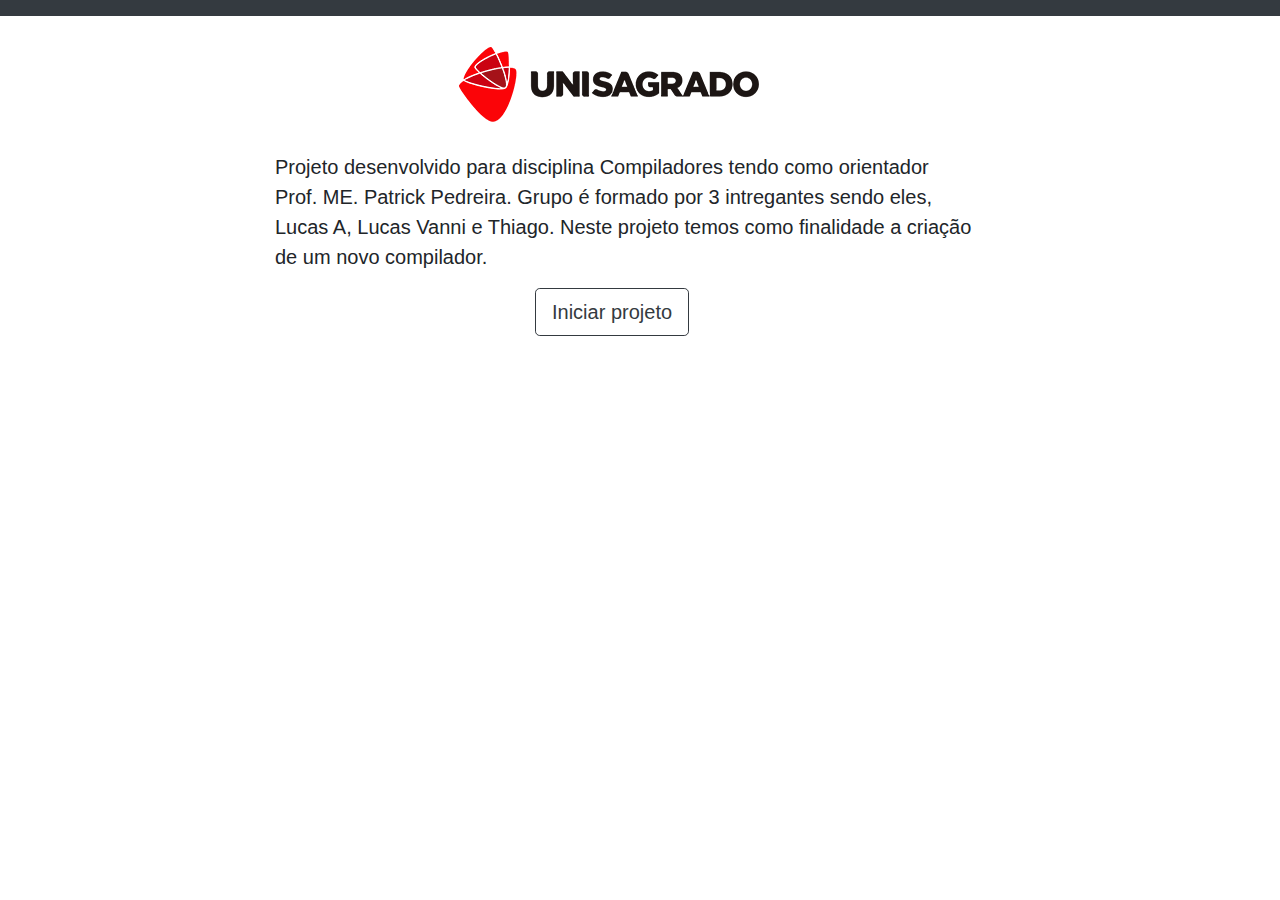
<file: index.html>
<!DOCTYPE html>
<html lang="pt-br">
    <head>
        <!-- Meta tags Obrigatórias -->
        <meta charset="utf-8">
        <meta name="viewport" content="width=device-width, initial-scale=1">

        <!-- Bootstrap CSS -->
        <link rel="stylesheet" href="https://stackpath.bootstrapcdn.com/bootstrap/4.3.1/css/bootstrap.min.css" integrity="sha384-ggOyR0iXCbMQv3Xipma34MD+dH/1fQ784/j6cY/iJTQUOhcWr7x9JvoRxT2MZw1T" crossorigin="anonymous">
        <link rel="icon" href="data:,">
        <title>Bem vindo</title>
    </head>

    <body>
            <nav class="navbar navbar-expand-lg navbar-dark bg-dark"></nav>


        <div class="container">
            <div class="row align-items-center">
                <div class="col-md-2 order-md-1 pr-md-5"></div>
                <div class="col-md-8 order-md-1 pr-md-5">
                    <img style="margin-left: 11.5em;" src="imagem/unisagrado.png" alt="usc"> 
                    <p class="lead"> 
                        Projeto desenvolvido para disciplina Compiladores tendo como orientador Prof. ME. Patrick Pedreira. 
                        Grupo é formado por 3 intregantes sendo eles, Lucas A, Lucas Vanni e Thiago.
                        Neste projeto temos como finalidade a criação de um novo compilador.
                    </p>
                    <div class="row mx-n2">
                        <div class="col-md px-2">
                            <form action="compilador.html">
                                <button type="submit" class="btn btn-outline-dark btn-lg" style="margin-left: 13em;">Iniciar projeto</button>
                            </form>
                        </div>
                    </div>
                </div>
            </div>
            <div class="col-md-2 order-md-1 pr-md-5"></div>
        </div>
        
        
    
        <!-- JavaScript (Opcional) -->
        <!-- jQuery primeiro, depois Popper.js, depois Bootstrap JS -->
        <script src="https://ajax.googleapis.com/ajax/libs/jquery/3.4.1/jquery.min.js"></script>
        <script src="js/jquery.js"></script>
        <script src="https://cdnjs.cloudflare.com/ajax/libs/popper.js/1.14.7/umd/popper.min.js" integrity="sha384-UO2eT0CpHqdSJQ6hJty5KVphtPhzWj9WO1clHTMGa3JDZwrnQq4sF86dIHNDz0W1" crossorigin="anonymous"></script>
        <script src="https://stackpath.bootstrapcdn.com/bootstrap/4.3.1/js/bootstrap.min.js" integrity="sha384-JjSmVgyd0p3pXB1rRibZUAYoIIy6OrQ6VrjIEaFf/nJGzIxFDsf4x0xIM+B07jRM" crossorigin="anonymous"></script>
        
      </body>

</html>
</file>
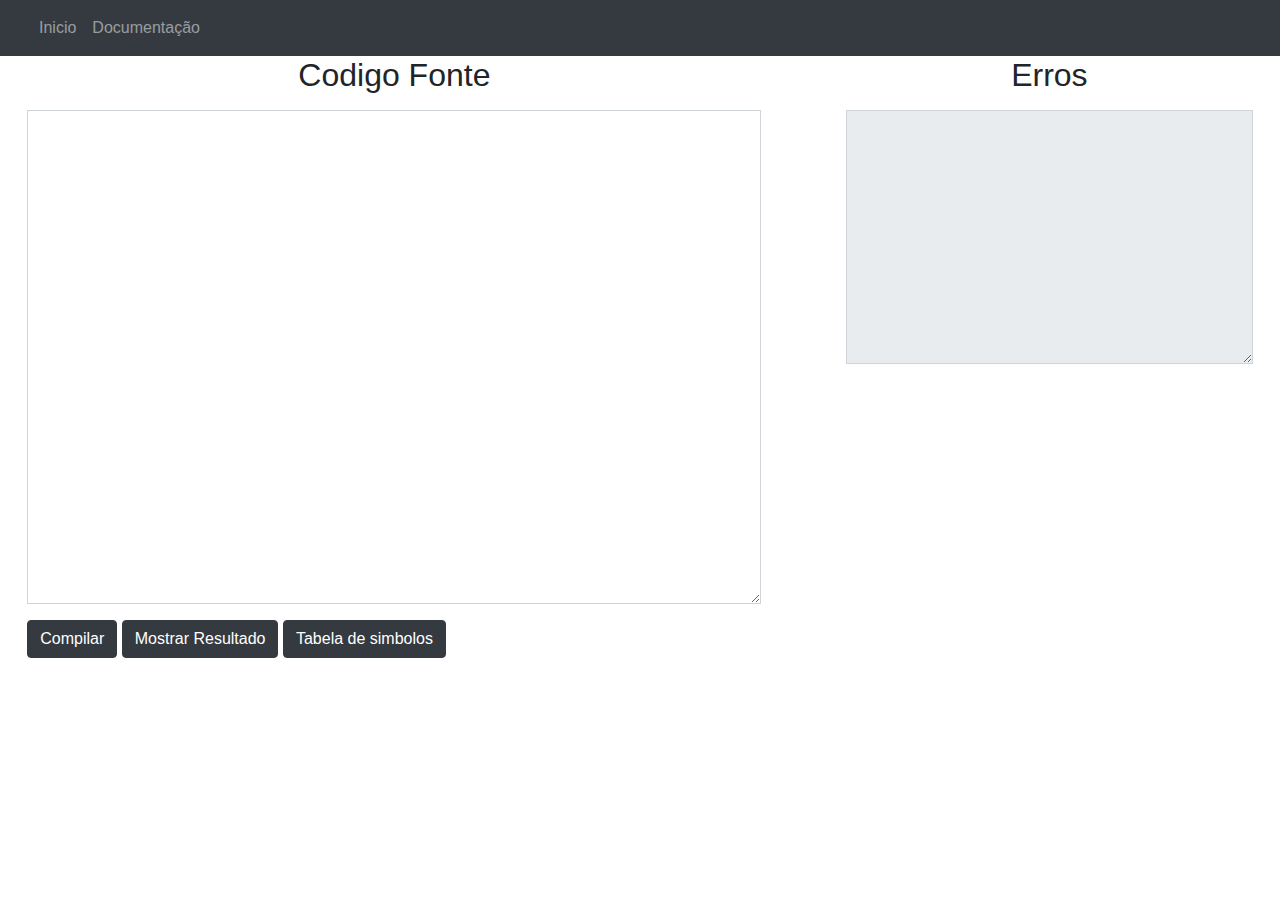
<file: compilador.html>
<!DOCTYPE html>
<html lang="pt-br">
    <head>
        <!-- Meta tags Obrigatórias -->
        <meta charset="utf-8">
        <meta name="viewport" content="width=device-width, initial-scale=1">

        <!-- Bootstrap CSS -->
        <link rel="stylesheet" href="https://stackpath.bootstrapcdn.com/bootstrap/4.3.1/css/bootstrap.min.css" integrity="sha384-ggOyR0iXCbMQv3Xipma34MD+dH/1fQ784/j6cY/iJTQUOhcWr7x9JvoRxT2MZw1T" crossorigin="anonymous">
        <link rel="icon" href="data:,">
        <title>Compilador</title>
    </head>

    <body>
            <nav class="navbar navbar-expand-lg navbar-dark bg-dark">
                    <div class="container-fluid">
                        <button class="navbar-toggler" type="button" data-toggle="collapse" data-target="#navbarSite">
                            <span class="navbar-toggler-icon"></span>
                        </button>
                        <div class="collapse navbar-collapse" id="navbarSite">
                            <ul class="navbar-nav mr-auto">
                                <li class="nav-item">
                                    <a class="nav-link" href="index.html">Inicio</a>
                                </li>
                                <li class="nav-item">
                                    <a class="nav-link" href="javascript:abrir_documentacao()">Documentação</a>
                                </li>
                            </ul>
                        </div>
                    </div>
                </nav>


        <div class="row"> 
            <div class="col-sm-7 mx-auto" id="mostrar_fonte" style="display: block;">
                <input type="hidden" id="valores_variaveis" value="">
                <div class="form-group">
                    <h2 class="card-little text-center">Codigo Fonte</h2>
                </div>
                <div class="form-group">
                    <textarea class="form-control rounded-0" id="codigo_fonte" rows="20"></textarea>
                    <input type="hidden" id="linhas" name="linhas" value="0">
                </div>
                <div class="form-group">
                    <button type="button" class="btn btn-dark" id="executar_compilador" onclick="compilar_codigo()">Compilar</button>
                    <button type="button" class="btn btn-dark" id="mostrar_resultado" onclick="mostrar_resultado()">Mostrar Resultado</button>
                    <button type="button" class="btn btn-dark" id="analisador_lexico" onclick="analisador_lexico()">Tabela de simbolos</button>
                </div>
                <br>
                <br>
            </div>
            <div class="col-sm-7 mx-auto" id="mostrar_tabela" style="display: none;">
                <div class="form-group">
                    <h2 class="card-little text-center">Tabela de simbolos</h2>
                </div>
                <div class="form-group">
                    <table class="table table-striped table-bordered" id="tabela_simbolos">
                        <thead class="thead-dark">
                          <tr>
                            <th scope="col">Cadeia</th>
                            <th scope="col">Token</th>
                            <th scope="col">Categoria</th>
                            <th scope="col">Tipo</th>
                          </tr>
                        </thead>
                        <tbody>
                        </tbody>
                      </table>
                </div>
                <div class="form-group">
                    <button type="button" class="btn btn-dark" id="mostar_fonte_1" onclick="mostrar_fonte()" >Voltar</button>
                </div>
            </div>
            <div class="col-sm-7 mx-auto" id="resultado" style="display: none;">
                <div class="form-group">
                    <h2 class="card-little text-center">Resultado</h2>
                </div>
                <div class="form-group">
                    <textarea class="form-control rounded-0" id="texto_resultado" rows="3" readonly></textarea>
                </div>
                <div class="form-group">
                    <button type="button" class="btn btn-dark" id="mostrar_fonte" onclick="mostrar_fonte()" >Voltar</button>
                </div>
            </div>
            <div class="col-sm-4 mx-auto" id="mostrar_erros" style="display: block;">
                <div class="form-group">
                    <h2 class="card-little text-center">Erros</h2>
                </div>
                <div class="form-group">
                    <textarea class="form-control rounded-0" id="erros" rows="10" readonly></textarea>
                </div>
            </div>
        </div> 
        
        
    
        <!-- JavaScript (Opcional) -->
        <!-- jQuery primeiro, depois Popper.js, depois Bootstrap JS -->
        <script src="js/compilador.js"></script>
        <script src="https://ajax.googleapis.com/ajax/libs/jquery/3.4.1/jquery.min.js"></script>
        <script src="js/jquery.js"></script>
        <script src="https://cdnjs.cloudflare.com/ajax/libs/popper.js/1.14.7/umd/popper.min.js" integrity="sha384-UO2eT0CpHqdSJQ6hJty5KVphtPhzWj9WO1clHTMGa3JDZwrnQq4sF86dIHNDz0W1" crossorigin="anonymous"></script>
        <script src="https://stackpath.bootstrapcdn.com/bootstrap/4.3.1/js/bootstrap.min.js" integrity="sha384-JjSmVgyd0p3pXB1rRibZUAYoIIy6OrQ6VrjIEaFf/nJGzIxFDsf4x0xIM+B07jRM" crossorigin="anonymous"></script>
        
      </body>

</html>
</file>
